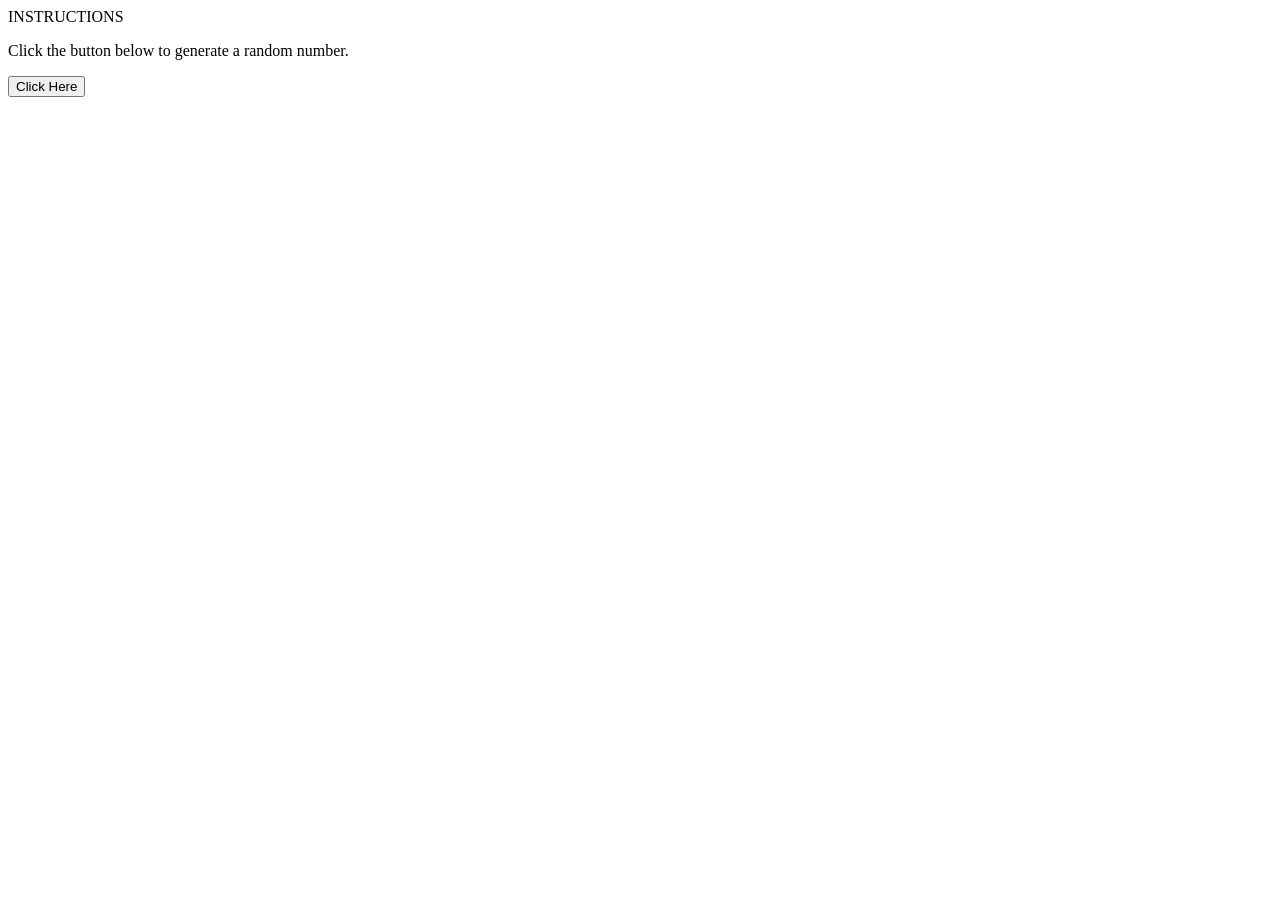
<file: homework/index.html>
<!DOCTYPE html>
<html lang="en">
	
	<head>
		
		<meta charset="UTF-8">
		<title>Randomness</title>
<!-- 		<link rel="stylesheet" href="https://maxcdn.bootstrapcdn.com/bootstrap/3.3.1/css/bootstrap.min.css"> -->
		
	</head>
	<body class="layout">
		<div id = "randomNum">
			
			<div class="instructions">INSTRUCTIONS

				<p class="paragraph">Click the button below to generate a random number. </p>

				<button type="button" id="guess-button">Click Here</button>

				<div id="number">
				</div>

		</div>

<!-- 		// <script src="random.js"></script> -->
	
		</div>

		<script type="text/javascript" src="bower_components/jquery/dist/jquery.min.js"></script>
		<script type="text/javascript" src="bower_components/underscore/underscore-min.js"></script>
		<script type="text/javascript" src="bower_components/backbone/backbone.js"></script>

		<script type="text/javascript" src="scripts/views/AppView.js"></script>
		<script type="text/javascript" src="scripts/main.js"></script>


</body>

</html>
</file>
